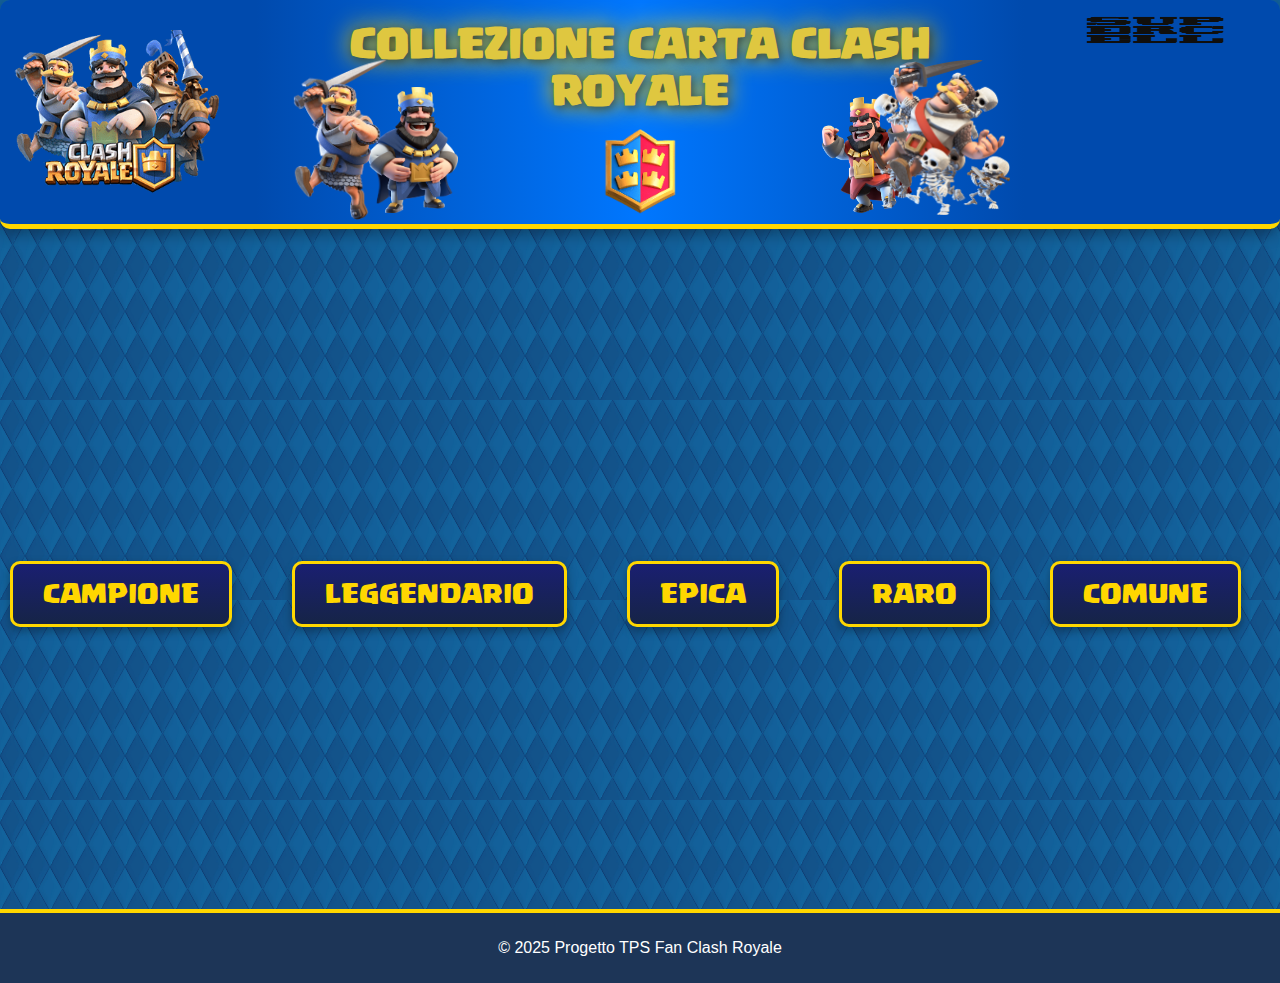
<file: index.html>
<!DOCTYPE html>
<html lang="en">
<head>
    <meta charset="UTF-8">
    <meta name="viewport" content="width=device-width, initial-scale=1.0">
    <title>Collezione Carte Clash Royale</title>
    <link rel="stylesheet" href="style.css">
    <link rel="icon" href="assets/clashroyaleicon.png" type="image/png">
    <link href="https://fonts.googleapis.com/css2?family=Bangers&display=swap" rel="stylesheet">
</head>
<body>
    <header>
        <div class="header-content">
            <img src="assets/supercell.png" alt="Supercell Logo" class="supercell">
            <img src="assets/knight.png" alt="Knight" class="knight-logo">
            <img src="assets/magicarcher.png" alt="ma" class="ma">
            <img src="assets/shield.png" alt="Shield" class="shield">
        </div>
        <div class="container">
            <img src="assets/blueking.png" alt="Blue King" class="image">
            <img src="assets/redking.png" alt="Red King" class="image">
        </div>
        <img src="assets/logo.png" alt="Clash Royale Logo" class="logo">
        <h1>COLLEZIONE CARTA CLASH ROYALE</h1>
    </header>
   
    
    <main>
        
        <div class="button-container">
            <button class="card-button" onclick="window.location.href='campione.html'">CAMPIONE</button>
            <div class="vertical-divider"></div>
            <button class="card-button" onclick="window.location.href='leggendario.html'">LEGGENDARIO</button>
            <div class="vertical-divider"></div>
            <button class="card-button" onclick="window.location.href='epica.html'">EPICA</button>
            <div class="vertical-divider"></div>
            <button class="card-button" onclick="window.location.href='raro.html'">RARO</button>
            <div class="vertical-divider"></div>
            <button class="card-button" onclick="window.location.href='comune.html'">COMUNE</button>
            <div class="vertical-divider"></div>
            <button class="card-button" onclick="window.location.href='truppe-torri.html'">TRUPPE TORRI</button>
        </div>
    </main>

    <footer>
        <p>© 2025 Progetto TPS Fan Clash Royale</p>
    </footer>

    <script src="app.js"></script>
</body>
</html>
</file>
<file: style.css>
/* Stili base per dare un look Clash Royale */
body {
    font-family: 'Arial', sans-serif;
    background-color: #2b2d42;  /* Sfondo scuro */
    color: white;
    margin: 0;
    padding: 0;
    display: flex;          /* Use flexbox to structure the layout */
    flex-direction: column; /* Stack content vertically */
    height: 100vh;          /* Full viewport height */
}
@font-face {
    font-family: 'ClashRoyale';
    src: url('assets/cr.ttf') format('truetype'); 
    font-weight: normal;
    font-style: normal;
}
header {
    position: relative;
    background: linear-gradient(90deg, #004aad 20%, #0077ff 50%, #004aad 80%); 
    padding: 25px 0;
    text-align: center;
    border-bottom: 5px solid gold;
    box-shadow: 0px 5px 15px rgba(0, 0, 0, 0.3);
    border-radius: 10px;
    transition: all 0.5s ease-in-out;
}

/* Smooth hover effect */
header:hover {
    box-shadow: 0px 10px 20px rgba(0, 0, 0, 0.3); /* Increase shadow on hover */
    transform: scale(1.02); /* Slightly enlarge the header for a subtle 3D effect */
}

h1 {
    position: absolute;
    top: 0;  /* Aligns the text to the top */
    left: 50%;  /* Centers the text horizontally */
    transform: translateX(-50%);  /* Adjusts the text for perfect centering */
    color: rgb(223, 199, 64);
    font-family: 'ClashRoyale', sans-serrif;
    font-size: 2rem;
    text-shadow: 2px 2px 10px rgba(0, 0, 0, 0.5), 0 0 25px gold;
}

footer {
    height: 30vh;
    text-align: center;
    padding: 10px;
    background-color: #1d3557;
    border-top: 4px solid gold;
    margin-top: auto;  /* Pushes the footer to the bottom */
}

.logo {
    width: 220px;
    left: 270px;       /* Slightly smaller logo */
    display: block;     /* Center the logo */
    margin: 5px ;   /* Minimal margin for centering */
    padding: 5;         /* No padding */
    transition: transform 0.3s ease, box-shadow 0.3s ease; /* Smooth transition for hover effect */
    
}

.container {
    position: absolute;  /* Fixed positioning so it stays at the bottom */
    top: 87px;  /* Adjust distance from the bottom */
    left: 0;
    right: 0;   /* Adjust distance from the right */
    transition: transform 0.3s ease, box-shadow 0.3s ease; /* Smooth transition for hover effect */
   
    text-align: center;  /* Aligns the images to the right inside the container */
}
.container:hover .image {
    transform: scale(1.1);  /* Slightly enlarge the images on hover */
}

.image {
    display: inline-block;  /* Align images side by side */
    width: 90px;  /* Set the width of the images */
    height: auto;  /* Keeps the aspect ratio */
    margin: 0 180px;  /* Space between the images */
    transition: all 0.7s ease; /* Smooth transition effect */
    position: sticky;  /* Fixed positioning so it stays at the bottom */

}



/* Apply the font to buttons */
.card-button {
    font-family: 'ClashRoyale', sans-serif;
    font-size: 1.3rem;
    background: linear-gradient(180deg, #1a1f71, #162447);
    color: gold;
    border: 3px solid gold;
    padding: 15px 30px;
    margin: 10px;
    border-radius: 10px;
    text-transform: uppercase;
    box-shadow: 0 4px 10px rgba(0, 0, 0, 0.3);
    cursor: pointer;
    transition: all 0.3s ease-in-out;
}

.card-button:hover {
    background: linear-gradient(180deg, #2c3e50, #1a1f71);
    transform: scale(1.08);
    box-shadow: 0 6px 12px rgba(0, 0, 0, 0.5);
}

body {
    font-family: 'Arial', sans-serif;
    background-color: #2b2d42;
    color: white;
    margin: 0;
    padding: 0;
    display: flex;
    flex-direction: column;
    height: 100vh;
    background-image: url('assets/pattern.png'); /* Use your pattern image */
    background-repeat: repeat; /* Repeat the image */
    background-size: 200px 200px;  /* Adjust size of the pattern (e.g., 100px by 100px) */
}

/* Supercell image style */
.supercell {
    position: absolute;   /* Positioning it absolutely inside the header */
    top: 10px;            /* Slight distance from the top */
    right: 0px;          /* Slight distance from the right */
    width: 250px;         /* Adjust the size of the logo */
    height: auto;         /* Maintain aspect ratio */
    z-index: 10;          /* Ensure it stays above other content */
}
.knight-logo {
    position: absolute;
    top: 60px;           /* Aligns the knight image with the Supercell logo */
    right: 270px;        /* Moves the knight image left from the right edge */
    width: 140px;         /* Adjust the size of the knight image */
    height: auto;        /* Maintain the aspect ratio */
    z-index: 9;          /* Ensures it stays under the Supercell logo */
}

.ma {
    position: absolute;
    top: 53px;           /* Aligns the knight image with the Supercell logo */
    left: 270px;        /* Moves the knight image left from the right edge */
    width: 140px;         /* Adjust the size of the knight image */
    height: auto;        /* Maintain aspect ratio */
    z-index: 9;          /* Ensures it stays under the Supercell logo */
}

.shield {
    position: absolute;           /* Position relative to the header */
    bottom: 9px;                  /* Keep the image at the bottom of the header */
    left: 50%;                    /* Center the image horizontally */
    transform: translateX(-50%);  /* Adjust for perfect centering */
    width: 130px;                  /* Adjust the size of the image */
    height: auto;                 /* Maintain aspect ratio */
    z-index: 5;                   /* Ensure it stays above other elements in the header */
    transition: all 0.3s ease;    /* Add smooth transition for animations */
}

/* Уменьшение высоты градиента */
.header-gradient {
    background: linear-gradient(90deg, #1e90ff, #00bfff);
    padding: 10px 20px;
    text-align: center;
}

.header-content {
    display: flex;
    align-items: center;
    justify-content: center;
    gap: 15px;
}

.header-content img.supercell {
    height: 40px;
}

.header-content img.logo {
    height: 50px;
}

.header-content h1 {
    font-size: 1.5rem;
    color: white;
    margin: 0;
}

/* Кнопка "Назад" */
.back-button {
    position: relative; /* Относительное позиционирование */
    margin: 20px 0 20px 20px; /* Отступы: сверху, справа, снизу, слева */
    padding: 10px 20px; /* Внутренние отступы */
    background-color: #4CAF50; /* Зеленый фон */
    color: white; /* Белый текст */
    border: none; /* Без рамки */
    border-radius: 5px; /* Скругленные углы */
    font-size: 16px; /* Размер текста */
    cursor: pointer; /* Указатель при наведении */
    box-shadow: 0 4px 6px rgba(0, 0, 0, 0.2); /* Тень */
    transition: background-color 0.3s ease; /* Плавный переход цвета */
}

.back-button:hover {
    background-color: #45a049; /* Более темный зеленый при наведении */
}

/* Карточки */
.card-container {
    display: grid;
    grid-template-columns: repeat(auto-fit, minmax(150px, 1fr));
    gap: 15px;
    padding: 20px;
}

.card {
    background-color: #f9f9f9;
    border: 1px solid #ddd;
    border-radius: 10px;
    text-align: center;
    padding: 10px;
    box-shadow: 0 4px 6px rgba(0, 0, 0, 0.1);
    transition: transform 0.3s ease, box-shadow 0.3s ease;
}

.card img {
    max-width: 100%;
    border-radius: 5px;
}

.card h2 {
    font-size: 1rem;
    margin: 10px 0 5px;
}

.card p {
    font-size: 0.9rem;
    color: #555;
}

.card:hover {
    transform: translateY(-5px);
    box-shadow: 0 6px 10px rgba(0, 0, 0, 0.15);
}

/* Button container to align buttons and dividers in a row */
.button-container {
    display: flex;
    justify-content: space-evenly;  /* Center the buttons horizontally */
    align-items: center;      /* Center the buttons vertically */
    height: 70vh;            /* Full height of the screen */
    margin-top: 50px;         /* Optional: Add some space from the top */
    gap: 20px;     
     /* Adjust space between the buttons */
}

/* Vertical divider that stretches from top to bottom */
.vertical-divider {
    width: 3.5px; /* Width of the divider */
    background-color: gold; /* Golden color */
    border-radius: 10px; /* Slight rounding of the edges */
    height: 88vh; /* Full height of the container */
    
}
</file>
